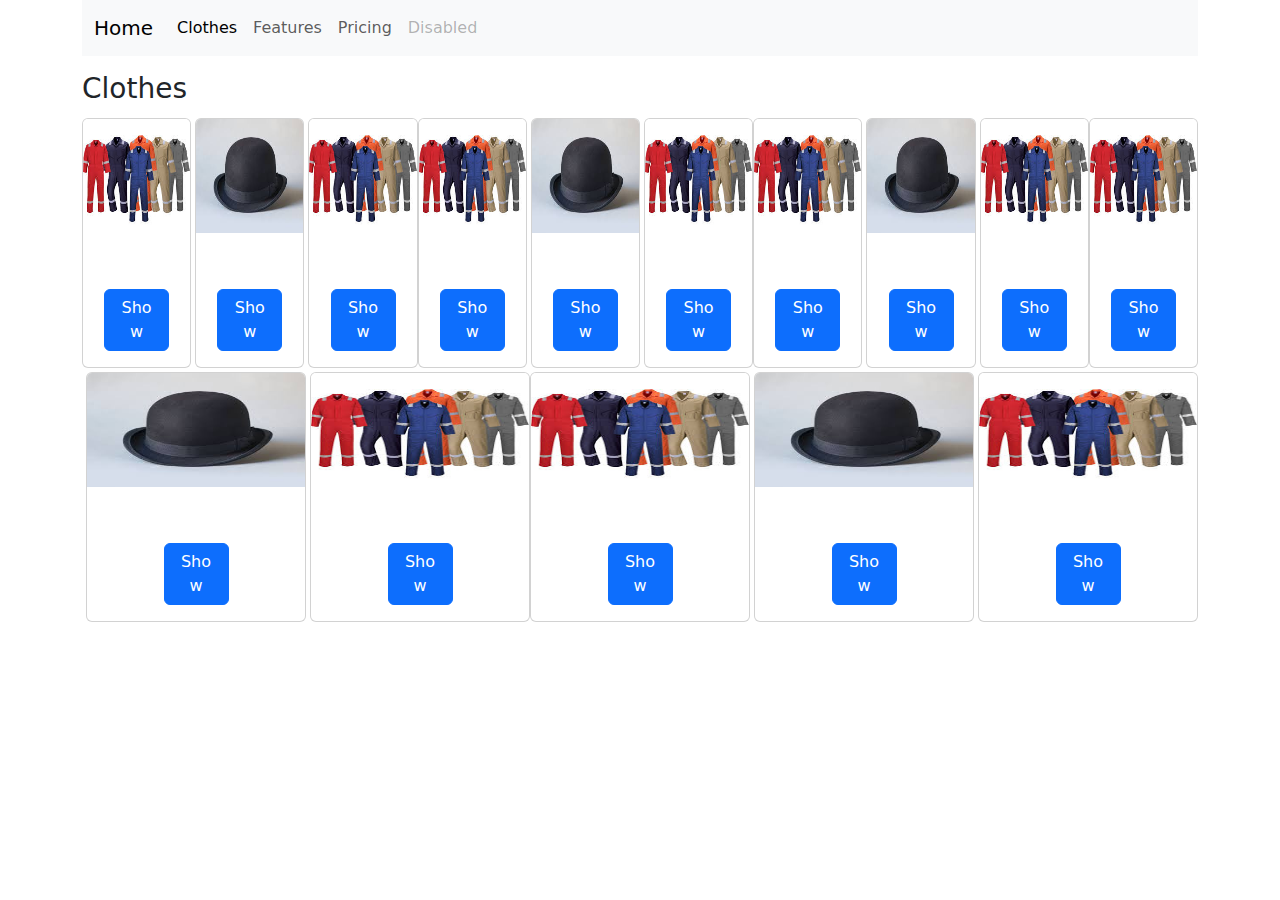
<file: index2.html>
<!DOCTYPE html>
<html lang="en">
	<head>
		<meta charset="utf-8" />
		<meta name="viewport" content="width=device-width, initial-scale=1" />
		<title>Clothes</title>
		<link
			href="https://cdn.jsdelivr.net/npm/bootstrap@5.3.3/dist/css/bootstrap.min.css"
			rel="stylesheet"
			integrity="sha384-QWTKZyjpPEjISv5WaRU9OFeRpok6YctnYmDr5pNlyT2bRjXh0JMhjY6hW+ALEwIH"
			crossorigin="anonymous" />

		<style>
			.hidden {
				visibility: hidden;
			}
			.card .card-body p {
				height: 24px;
			}
			.card .card-body button {
				width: 65px;
			}
		</style>
	</head>
	<body>
		<!-- Navbar start -->
		<div class="container">
			<nav
				class="navbar navbar-expand-lg bg-body-tertiary mb-3 position-sticky top-0">
				<div class="container-fluid">
					<a class="navbar-brand" href="#">Home</a>
					<button
						class="navbar-toggler"
						type="button"
						data-bs-toggle="collapse"
						data-bs-target="#navbarNav"
						aria-controls="navbarNav"
						aria-expanded="false"
						aria-label="Toggle navigation">
						<span class="navbar-toggler-icon"></span>
					</button>
					<div class="collapse navbar-collapse" id="navbarNav">
						<ul class="navbar-nav">
							<li class="nav-item">
								<a class="nav-link active" aria-current="page" href="#clothes"
									>Clothes</a
								>
							</li>
							<li class="nav-item">
								<a class="nav-link" href="#">Features</a>
							</li>
							<li class="nav-item">
								<a class="nav-link" href="#">Pricing</a>
							</li>
							<li class="nav-item">
								<a class="nav-link disabled" aria-disabled="true">Disabled</a>
							</li>
						</ul>
					</div>
				</div>
			</nav>
			<!-- Navbar End -->

			<h3 class="topic" id="clothes">Clothes</h3>
			<!-- Row 1 -->
			<div class="container text-center">
				<div class="row">
					<div class="col gx-0 gy-1">
						<div class="card">
							<img
								src="images/boiler-suit.jpg"
								class="card-img-top"
								height="114px"
								width="114"
								alt="..." />
							<div class="card-body">
								<p class="hidden">Boiler Suit</p>
								<button type="button" class="btn btn-primary show-button">
									Show
								</button>
							</div>
						</div>
					</div>
					<div class="col gx-2 gy-1">
						<div class="card">
							<img
								src="images/bowler-hat.jpg"
								class="card-img-top"
								alt="..."
								height="114px"
								width="114" />
							<div class="card-body">
								<p class="hidden">Bowler Hat</p>
								<button type="button" class="btn btn-primary show-button">
									Show
								</button>
							</div>
						</div>
					</div>
					<div class="col gx-0 gy-1">
						<div class="card">
							<img
								src="images/boiler-suit.jpg"
								class="card-img-top"
								alt="boiler-suit"
								height="114px"
								width="114" />
							<div class="card-body">
								<p class="hidden">Bowler Hat</p>
								<button type="button" class="btn btn-primary show-button">
									Show
								</button>
							</div>
						</div>
					</div>

					<!-- Row 2 -->
					<div class="col gx-0 gy-1">
						<div class="card">
							<img
								src="images/boiler-suit.jpg"
								class="card-img-top"
								height="114px"
								width="114"
								alt="..." />
							<div class="card-body">
								<p class="hidden">Boiler Suit</p>
								<button type="button" class="btn btn-primary show-button">
									Show
								</button>
							</div>
						</div>
					</div>
					<div class="col gx-2 gy-1">
						<div class="card">
							<img
								src="images/bowler-hat.jpg"
								class="card-img-top"
								alt="..."
								height="114px"
								width="114" />
							<div class="card-body">
								<p class="hidden">Bowler Hat</p>
								<button type="button" class="btn btn-primary show-button">
									Show
								</button>
							</div>
						</div>
					</div>
					<div class="col gx-0 gy-1">
						<div class="card">
							<img
								src="images/boiler-suit.jpg"
								class="card-img-top"
								alt="boiler-suit"
								height="114px"
								width="114" />
							<div class="card-body">
								<p class="hidden">Bowler Hat</p>
								<button type="button" class="btn btn-primary show-button">
									Show
								</button>
							</div>
						</div>
					</div>

					<!-- Row 3 -->
					<div class="col gx-0 gy-1">
						<div class="card">
							<img
								src="images/boiler-suit.jpg"
								class="card-img-top"
								height="114px"
								width="114"
								alt="..." />
							<div class="card-body">
								<p class="hidden">Boiler Suit</p>
								<button type="button" class="btn btn-primary show-button">
									Show
								</button>
							</div>
						</div>
					</div>
					<div class="col gx-2 gy-1">
						<div class="card">
							<img
								src="images/bowler-hat.jpg"
								class="card-img-top"
								alt="..."
								height="114px"
								width="114" />
							<div class="card-body">
								<p class="hidden">Bowler Hat</p>
								<button type="button" class="btn btn-primary show-button">
									Show
								</button>
							</div>
						</div>
					</div>
					<div class="col gx-0 gy-1">
						<div class="card">
							<img
								src="images/boiler-suit.jpg"
								class="card-img-top"
								alt="boiler-suit"
								height="114px"
								width="114" />
							<div class="card-body">
								<p class="hidden">Bowler Hat</p>
								<button type="button" class="btn btn-primary show-button">
									Show
								</button>
							</div>
						</div>
					</div>

					<!-- Row 4 -->
					<div class="col gx-0 gy-1">
						<div class="card">
							<img
								src="images/boiler-suit.jpg"
								class="card-img-top"
								height="114px"
								width="114"
								alt="..." />
							<div class="card-body">
								<p class="hidden">Boiler Suit</p>
								<button type="button" class="btn btn-primary show-button">
									Show
								</button>
							</div>
						</div>
					</div>
					<div class="col gx-2 gy-1">
						<div class="card">
							<img
								src="images/bowler-hat.jpg"
								class="card-img-top"
								alt="..."
								height="114px"
								width="114" />
							<div class="card-body">
								<p class="hidden">Bowler Hat</p>
								<button type="button" class="btn btn-primary show-button">
									Show
								</button>
							</div>
						</div>
					</div>
					<div class="col gx-0 gy-1">
						<div class="card">
							<img
								src="images/boiler-suit.jpg"
								class="card-img-top"
								alt="boiler-suit"
								height="114px"
								width="114" />
							<div class="card-body">
								<p class="hidden">Bowler Hat</p>
								<button type="button" class="btn btn-primary show-button">
									Show
								</button>
							</div>
						</div>
					</div>

					<!-- Row 4	 -->
					<div class="col gx-0 gy-1">
						<div class="card">
							<img
								src="images/boiler-suit.jpg"
								class="card-img-top"
								height="114px"
								width="114"
								alt="..." />
							<div class="card-body">
								<p class="hidden">Boiler Suit</p>
								<button type="button" class="btn btn-primary show-button">
									Show
								</button>
							</div>
						</div>
					</div>
					<div class="col gx-2 gy-1">
						<div class="card">
							<img
								src="images/bowler-hat.jpg"
								class="card-img-top"
								alt="..."
								height="114px"
								width="114" />
							<div class="card-body">
								<p class="hidden">Bowler Hat</p>
								<button type="button" class="btn btn-primary show-button">
									Show
								</button>
							</div>
						</div>
					</div>
					<div class="col gx-0 gy-1">
						<div class="card">
							<img
								src="images/boiler-suit.jpg"
								class="card-img-top"
								alt="boiler-suit"
								height="114px"
								width="114" />
							<div class="card-body">
								<p class="hidden">Bowler Hat</p>
								<button type="button" class="btn btn-primary show-button">
									Show
								</button>
							</div>
						</div>
					</div>
				</div>
			</div>
		</div>

		<script
			src="https://cdn.jsdelivr.net/npm/bootstrap@5.3.3/dist/js/bootstrap.bundle.min.js"
			integrity="sha384-YvpcrYf0tY3lHB60NNkmXc5s9fDVZLESaAA55NDzOxhy9GkcIdslK1eN7N6jIeHz"
			crossorigin="anonymous"></script>

		<script>
			const cards = document.querySelectorAll(".col .card");

			cards.forEach((card) => {
				card.addEventListener("click", (e) => {
					if (e.target.classList.contains("show-button")) {
						e.target.previousElementSibling.classList.toggle("hidden");

						// Change text of the button
						e.target.previousElementSibling.classList.contains("hidden")
							? (e.target.textContent = "Show")
							: (e.target.textContent = "Hide");
					}
				});
			});
		</script>
	</body>
</html>
</file>
